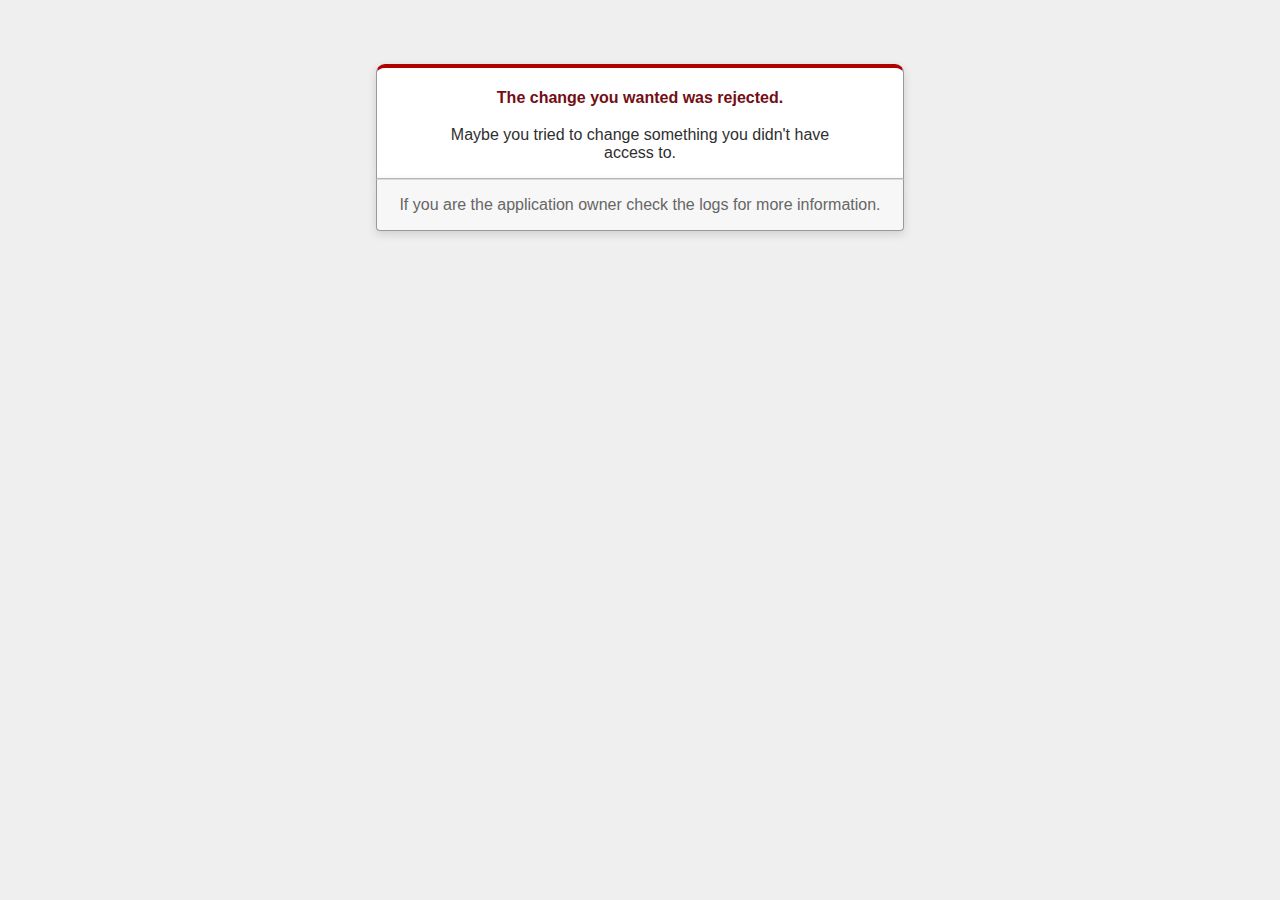
<file: interrupcoes-passivas-palestra/dev_fill_example/public/422.html>
<!DOCTYPE html>
<html>
<head>
  <title>The change you wanted was rejected (422)</title>
  <meta name="viewport" content="width=device-width,initial-scale=1">
  <style>
  body {
    background-color: #EFEFEF;
    color: #2E2F30;
    text-align: center;
    font-family: arial, sans-serif;
    margin: 0;
  }

  div.dialog {
    width: 95%;
    max-width: 33em;
    margin: 4em auto 0;
  }

  div.dialog > div {
    border: 1px solid #CCC;
    border-right-color: #999;
    border-left-color: #999;
    border-bottom-color: #BBB;
    border-top: #B00100 solid 4px;
    border-top-left-radius: 9px;
    border-top-right-radius: 9px;
    background-color: white;
    padding: 7px 12% 0;
    box-shadow: 0 3px 8px rgba(50, 50, 50, 0.17);
  }

  h1 {
    font-size: 100%;
    color: #730E15;
    line-height: 1.5em;
  }

  div.dialog > p {
    margin: 0 0 1em;
    padding: 1em;
    background-color: #F7F7F7;
    border: 1px solid #CCC;
    border-right-color: #999;
    border-left-color: #999;
    border-bottom-color: #999;
    border-bottom-left-radius: 4px;
    border-bottom-right-radius: 4px;
    border-top-color: #DADADA;
    color: #666;
    box-shadow: 0 3px 8px rgba(50, 50, 50, 0.17);
  }
  </style>
</head>

<body>
  <!-- This file lives in public/422.html -->
  <div class="dialog">
    <div>
      <h1>The change you wanted was rejected.</h1>
      <p>Maybe you tried to change something you didn't have access to.</p>
    </div>
    <p>If you are the application owner check the logs for more information.</p>
  </div>
</body>
</html>
</file>
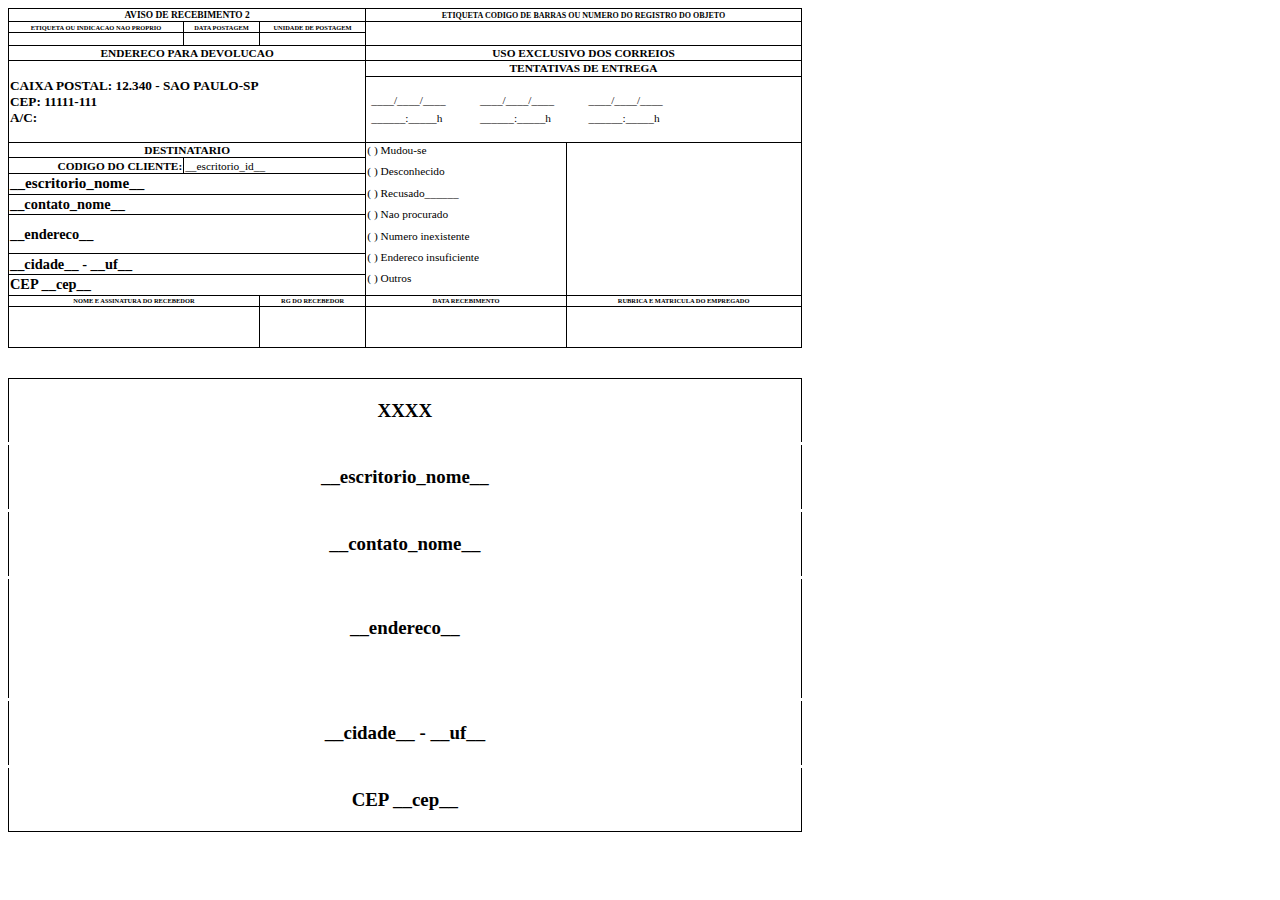
<file: interrupcoes-passivas-palestra/gpp/pdoc-impl/pdoc-web/src/main/resources/com/andreitognolo/passiveinterruption/ExemploRelatorio.html>
<html>
	<head>
		<style type="text/css">
			html, body {height: 10px; width: 10px; font-family:"sans-serif"}

			body { background-color: #fff }
			table {	border-collapse: collapse;	}
			table, th, td {	border: 1px solid; }
			.etiqueta {page-break-inside:avoid; }
			
		</style>
		<title>Exemplo</title>
	</head>
	<body>
	
	<table style="height:90mm; width:210mm;margin-bottom: 8mm;">
		<tr style="height:3mm;font-size:2.5mm;font-weight: bold; text-align:center">
			<td colspan="3" >AVISO DE RECEBIMENTO 2</td>
			<td colspan="3" style="font-size:8px;" >ETIQUETA CODIGO DE BARRAS OU NUMERO DO REGISTRO DO OBJETO</td>
		</tr>
		<tr>
			<td style="height:3mm;font-size:1.7mm;font-weight: bold;text-align:center" class="etiqueta">ETIQUETA OU INDICACAO NAO PROPRIO</td>
			<td style="height:3mm;font-size:1.7mm;font-weight: bold;text-align:center">DATA POSTAGEM</td>
			<td style="height:3mm;font-size:1.7mm;font-weight: bold;text-align:center">UNIDADE DE POSTAGEM</td>
			<td colspan="3" rowspan="2">&nbsp</td>
		</tr>
		<tr>
			<td style="height:3mm;font-size:2.5mm">&nbsp</td>
			<td style="height:3mm;font-size:2.5mm">&nbsp</td>
			<td style="height:3mm;font-size:2.5mm">&nbsp</td>
		</tr>
		<tr>
		 	<td style="height:4mm;font-size:3mm;font-weight: bold;text-align:center" colspan="3">ENDERECO PARA DEVOLUCAO</td>
		 	<td style="height:4mm;font-size:3mm;font-weight: bold;text-align:center" colspan="3">USO EXCLUSIVO DOS CORREIOS</td>
		</tr>
		<tr>
			<td style="height:12mm;font-size:3.5mm" colspan="3" rowspan="3"> 
				<b>CAIXA POSTAL: 12.340 - SAO PAULO-SP</b><br/>
				<b>CEP: 11111-111</b><br/>
				<b>A/C: </b>
			</td>
			<td style="height:4mm;font-size:3mm;font-weight: bold;text-align:center" colspan="3"> TENTATIVAS DE ENTREGA </td>
		</tr>
		<tr>
			<td colspan="3" rowspan="2">
				<table style="height:10mm; width:87mm;border:medium solid #FFFFFF;">
					<tr>
						<td style="height:4mm;font-size:3mm;border: medium solid #FFFFFF;">____/____/____ </td>
						<td style="height:4mm;font-size:3mm;border: medium solid #FFFFFF;">____/____/____ </td>
					<td style="height:4mm;font-size:3mm;">____/____/____ </td>
					</tr>
					<tr>
						<td style="height:4mm;font-size:3mm;border: medium solid #FFFFFF;"> ______:_____h </td>
						<td style="height:4mm;font-size:3mm;border: medium solid #FFFFFF;"> ______:_____h </td>
						<td style="height:4mm;font-size:3mm;border: medium solid #FFFFFF;"> ______:_____h </td>
					</tr>
				</table>
			</td>
		</tr>
		<tr></tr>
		<tr>
			<td style="height:4mm;font-size:3mm;font-weight: bold;text-align:center" colspan="3" >DESTINATARIO</td>
			<td class="opcoes" rowspan="8">
				<div style="font-size:3mm;margin-bottom: 2.5mm;">(  ) Mudou-se </div>
				<div style="font-size:3mm;margin-bottom: 2.5mm;">(  ) Desconhecido </div>
				<div style="font-size:3mm;margin-bottom: 2.5mm;">(  ) Recusado______ </div>
				<div style="font-size:3mm;margin-bottom: 2.5mm;">(  ) Nao procurado </div>
				<div style="font-size:3mm;margin-bottom: 2.5mm;">(  ) Numero inexistente </div>
				<div style="font-size:3mm;margin-bottom: 2.5mm;">(  ) Endereco insuficiente </div>
				<div style="font-size:3mm;margin-bottom: 2.5mm;">(  ) Outros </div>
			</td>
			<td rowspan="8" colspan="2">&nbsp</td>
		</tr>
		<tr>
			<td style="height:4mm;font-size:3mm;font-weight: bold;text-align:right">CODIGO DO CLIENTE: </td>
			<td style="height:4mm;font-size:3mm" colspan="2">__escritorio_id__</td>
		</tr>
		<tr>
			<td style="height:4mm;font-size:4mm;font-weight: bold;" colspan="3">__escritorio_nome__</td>
		</tr>
		<tr>
			<td style="height:4mm;font-size:3.8mm;font-weight: bold;" colspan="3">__contato_nome__</td>
		</tr>
		<tr>
			<td style="height:10mm;font-size:3.8mm;font-weight: bold;" colspan="3">__endereco__</td>
		</tr>
		<tr>
		</tr>
		<tr>
			<td style="height:4mm;font-size:3.8mm;font-weight: bold;" colspan="3">__cidade__ - __uf__</td>
		</tr>
		<tr>
			<td style="height:4.8mm;font-size:3.8mm;font-weight: bold;" colspan="3"> CEP __cep__</td>
		</tr>
		<tr style="height:3mm;font-size:1.7mm;font-weight: bold;text-align:center">
			<td colspan="2">NOME E ASSINATURA DO RECEBEDOR </td>
			<td >RG DO RECEBEDOR</td>
			<td >DATA RECEBIMENTO</td>
			<td colspan="2">RUBRICA E MATRICULA DO EMPREGADO</td>
		</tr>
		<tr style="height:9mm;font-size:9mm;">
			<td colspan="2">&nbsp</td>
			<td>&nbsp</td>
			<td>&nbsp</td>
			<td colspan="2">&nbsp</td>
		</tr>
	</table>					
	<table style="text-align:center;font-weight: bold;height:120mm; width:210mm;font-size:5mm;">
		<tr style="border-bottom: medium solid #FFFFFF;">
			<td >XXXX</td> 
		</tr>
		<tr style="border-bottom: medium solid #FFFFFF;">
			<td >__escritorio_nome__<br/></td>
		</tr>
		<tr style="border-bottom: medium solid #FFFFFF;">
			<td >__contato_nome__<br/></td>
		</tr>
		<tr style="border-bottom: medium solid #FFFFFF;">
			<td  >__endereco__<br/><br/></td>
		</tr>
		<tr style="border-bottom: medium solid #FFFFFF;">
			<td >__cidade__ - __uf__<br/></td>
		</tr>
		<tr>
			<td >CEP __cep__<br/></td>
		</tr>
	</table>
	</body>
</html>
</file>
